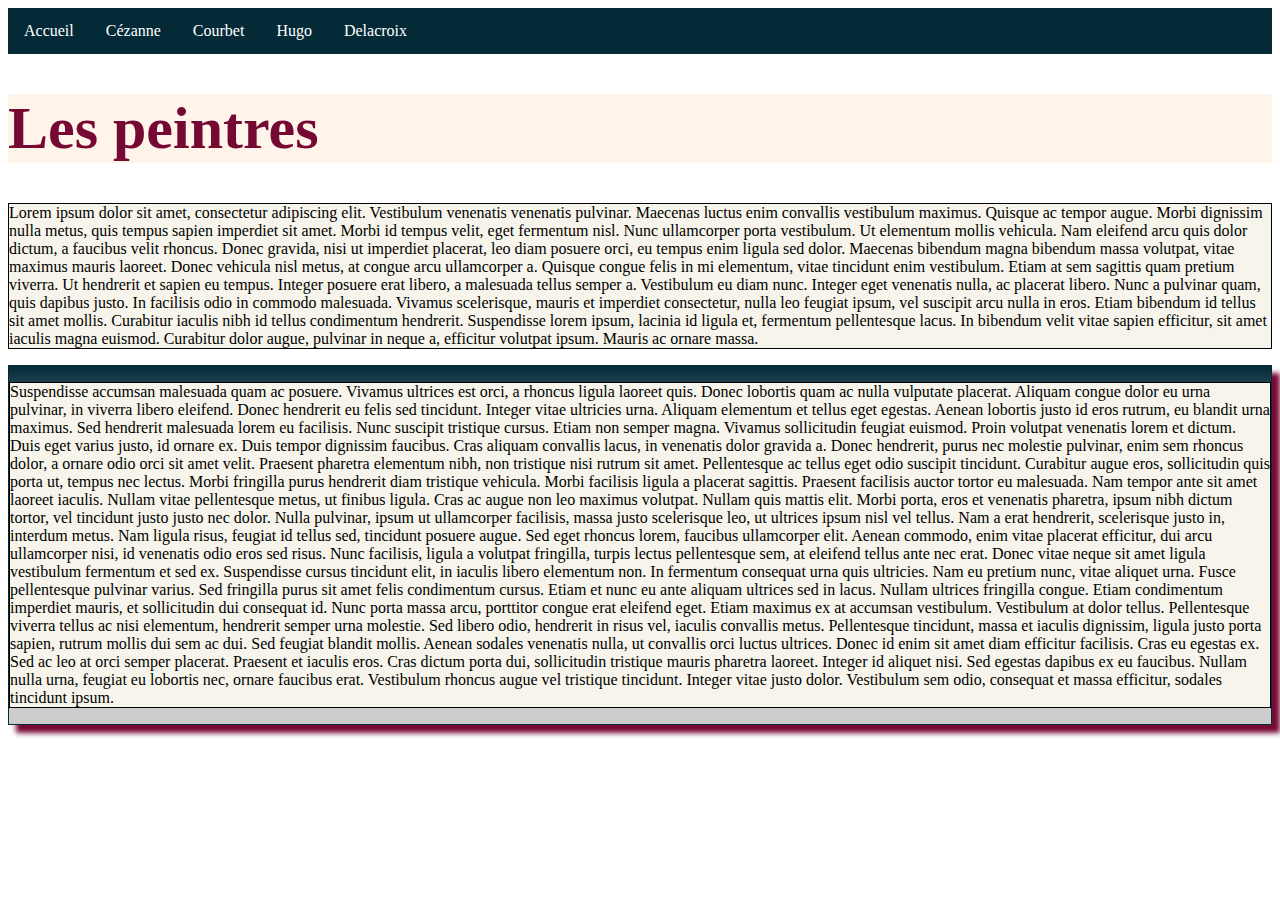
<file: index.html>
<!DOCTYPE html>
<html>
    <head>
        <meta charset="utf-8">
        <title>Les peintres</title>
        <link rel="stylesheet" href="style.css">
    </head>
    <body>
        <ul>
            <li><a href="index.html">Accueil</a></li>
            <li><a href="cezanne.html">Cézanne</a></li>
            <li><a href="courbet.html">Courbet</a></li>
            <li><a href="hugo.html">Hugo</a></li>
            <li><a href="delacroix.html">Delacroix</a></li>
        </ul>
       
        <h1>Les peintres</h1>
        <p>Lorem ipsum dolor sit amet, consectetur adipiscing elit. Vestibulum venenatis venenatis pulvinar. Maecenas luctus enim convallis vestibulum maximus. Quisque ac tempor augue. Morbi dignissim nulla metus, quis tempus sapien imperdiet sit amet. Morbi id tempus velit, eget fermentum nisl. Nunc ullamcorper porta vestibulum. Ut elementum mollis vehicula. Nam eleifend arcu quis dolor dictum, a faucibus velit rhoncus. Donec gravida, nisi ut imperdiet placerat, leo diam posuere orci, eu tempus enim ligula sed dolor.

            Maecenas bibendum magna bibendum massa volutpat, vitae maximus mauris laoreet. Donec vehicula nisl metus, at congue arcu ullamcorper a. Quisque congue felis in mi elementum, vitae tincidunt enim vestibulum. Etiam at sem sagittis quam pretium viverra. Ut hendrerit et sapien eu tempus. Integer posuere erat libero, a malesuada tellus semper a. Vestibulum eu diam nunc. Integer eget venenatis nulla, ac placerat libero. Nunc a pulvinar quam, quis dapibus justo. In facilisis odio in commodo malesuada. Vivamus scelerisque, mauris et imperdiet consectetur, nulla leo feugiat ipsum, vel suscipit arcu nulla in eros. Etiam bibendum id tellus sit amet mollis. Curabitur iaculis nibh id tellus condimentum hendrerit. Suspendisse lorem ipsum, lacinia id ligula et, fermentum pellentesque lacus. In bibendum velit vitae sapien efficitur, sit amet iaculis magna euismod. Curabitur dolor augue, pulvinar in neque a, efficitur volutpat ipsum.
            
            Mauris ac ornare massa. 
            </p>

           <div class="shadowbox"> 
               <p>Suspendisse accumsan malesuada quam ac posuere. Vivamus ultrices est orci, a rhoncus ligula laoreet quis. Donec lobortis quam ac nulla vulputate placerat. Aliquam congue dolor eu urna pulvinar, in viverra libero eleifend. Donec hendrerit eu felis sed tincidunt. Integer vitae ultricies urna. Aliquam elementum et tellus eget egestas. Aenean lobortis justo id eros rutrum, eu blandit urna maximus. Sed hendrerit malesuada lorem eu facilisis. Nunc suscipit tristique cursus. Etiam non semper magna. Vivamus sollicitudin feugiat euismod. Proin volutpat venenatis lorem et dictum.
            
            Duis eget varius justo, id ornare ex. Duis tempor dignissim faucibus. Cras aliquam convallis lacus, in venenatis dolor gravida a. Donec hendrerit, purus nec molestie pulvinar, enim sem rhoncus dolor, a ornare odio orci sit amet velit. Praesent pharetra elementum nibh, non tristique nisi rutrum sit amet. Pellentesque ac tellus eget odio suscipit tincidunt. Curabitur augue eros, sollicitudin quis porta ut, tempus nec lectus. Morbi fringilla purus hendrerit diam tristique vehicula. Morbi facilisis ligula a placerat sagittis. Praesent facilisis auctor tortor eu malesuada. Nam tempor ante sit amet laoreet iaculis. Nullam vitae pellentesque metus, ut finibus ligula. Cras ac augue non leo maximus volutpat. Nullam quis mattis elit. Morbi porta, eros et venenatis pharetra, ipsum nibh dictum tortor, vel tincidunt justo justo nec dolor.
            
            Nulla pulvinar, ipsum ut ullamcorper facilisis, massa justo scelerisque leo, ut ultrices ipsum nisl vel tellus. Nam a erat hendrerit, scelerisque justo in, interdum metus. Nam ligula risus, feugiat id tellus sed, tincidunt posuere augue. Sed eget rhoncus lorem, faucibus ullamcorper elit. Aenean commodo, enim vitae placerat efficitur, dui arcu ullamcorper nisi, id venenatis odio eros sed risus. Nunc facilisis, ligula a volutpat fringilla, turpis lectus pellentesque sem, at eleifend tellus ante nec erat. Donec vitae neque sit amet ligula vestibulum fermentum et sed ex. Suspendisse cursus tincidunt elit, in iaculis libero elementum non. In fermentum consequat urna quis ultricies. Nam eu pretium nunc, vitae aliquet urna. Fusce pellentesque pulvinar varius. Sed fringilla purus sit amet felis condimentum cursus.
            
            Etiam et nunc eu ante aliquam ultrices sed in lacus. Nullam ultrices fringilla congue. Etiam condimentum imperdiet mauris, et sollicitudin dui consequat id. Nunc porta massa arcu, porttitor congue erat eleifend eget. Etiam maximus ex at accumsan vestibulum. Vestibulum at dolor tellus. Pellentesque viverra tellus ac nisi elementum, hendrerit semper urna molestie. Sed libero odio, hendrerit in risus vel, iaculis convallis metus. Pellentesque tincidunt, massa et iaculis dignissim, ligula justo porta sapien, rutrum mollis dui sem ac dui.
            
            Sed feugiat blandit mollis. Aenean sodales venenatis nulla, ut convallis orci luctus ultrices. Donec id enim sit amet diam efficitur facilisis. Cras eu egestas ex. Sed ac leo at orci semper placerat. Praesent et iaculis eros. Cras dictum porta dui, sollicitudin tristique mauris pharetra laoreet. Integer id aliquet nisi. Sed egestas dapibus ex eu faucibus. Nullam nulla urna, feugiat eu lobortis nec, ornare faucibus erat. Vestibulum rhoncus augue vel tristique tincidunt. Integer vitae justo dolor. Vestibulum sem odio, consequat et massa efficitur, sodales tincidunt ipsum.
            </p>
        </div> 
    </body>
</html>
</file>
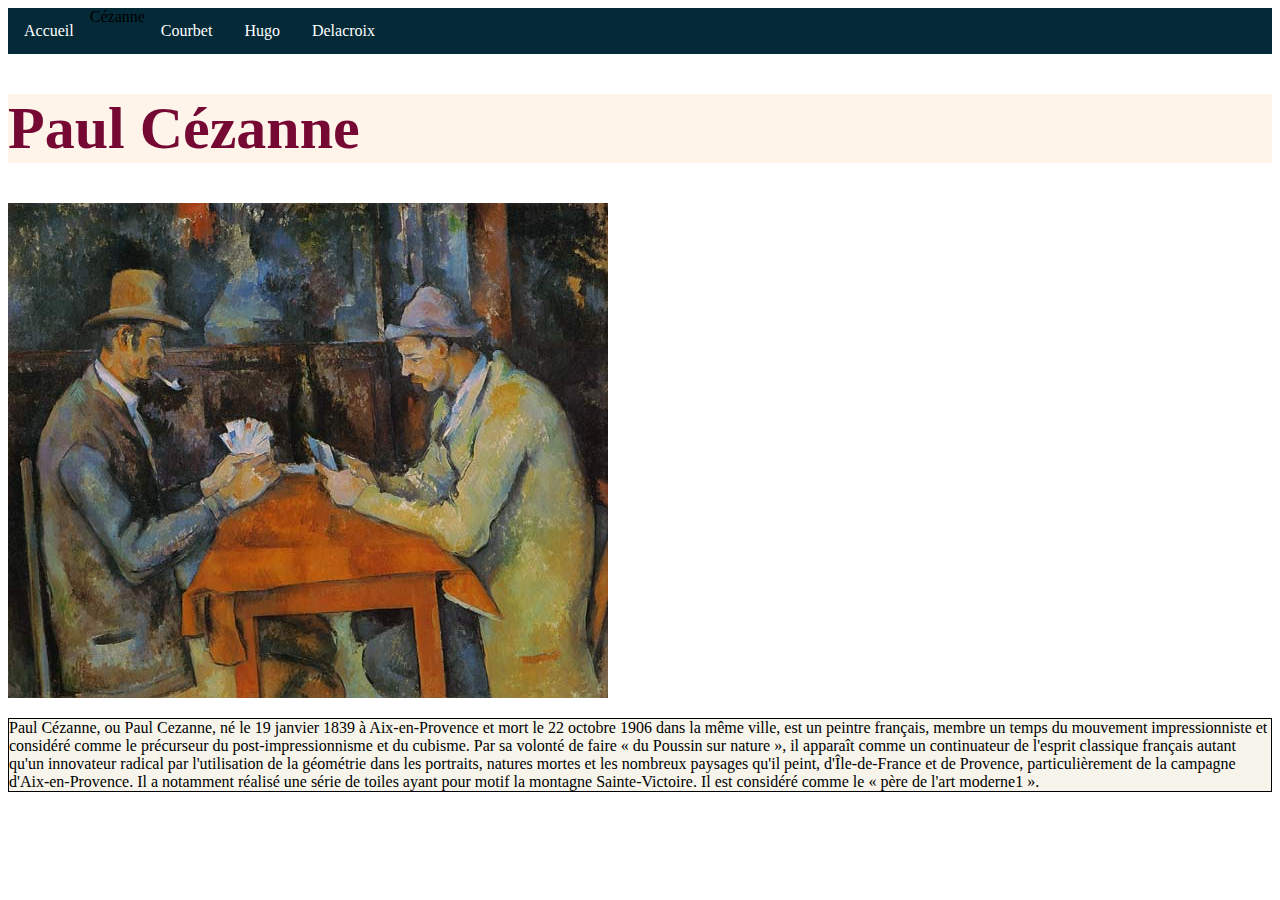
<file: cezanne.html>
<!DOCTYPE html>
<html>
    <head>
        <meta charset="utf-8">
        <title>Les peintres</title>
        <link rel="stylesheet" href="style.css">
    </head>
    <body>
        <ul>
            <li><a href="index.html">Accueil</a></li>
            <li class="active">Cézanne</li>
            <li><a href="courbet.html">Courbet</a></li>
            <li><a href="hugo.html">Hugo</a></li>
            <li><a href="delacroix.html">Delacroix</a></li>
        </ul>
       
        <h1>Paul Cézanne</h1>
        <img class="displayed" src="image/les-joueurs-de-cartes.jpg"/>
        <p>Paul Cézanne, ou Paul Cezanne, né le 19 janvier 1839 à Aix-en-Provence et mort le 22 octobre 1906 dans la même ville, est un peintre français, membre un temps du mouvement impressionniste et considéré comme le précurseur du post-impressionnisme et du cubisme.

            Par sa volonté de faire « du Poussin sur nature », il apparaît comme un continuateur de l'esprit classique français autant qu'un innovateur radical par l'utilisation de la géométrie dans les portraits, natures mortes et les nombreux paysages qu'il peint, d'Île-de-France et de Provence, particulièrement de la campagne d'Aix-en-Provence. Il a notamment réalisé une série de toiles ayant pour motif la montagne Sainte-Victoire. Il est considéré comme le « père de l'art moderne1 ».</p>
           
    </body>
</html>
</file>
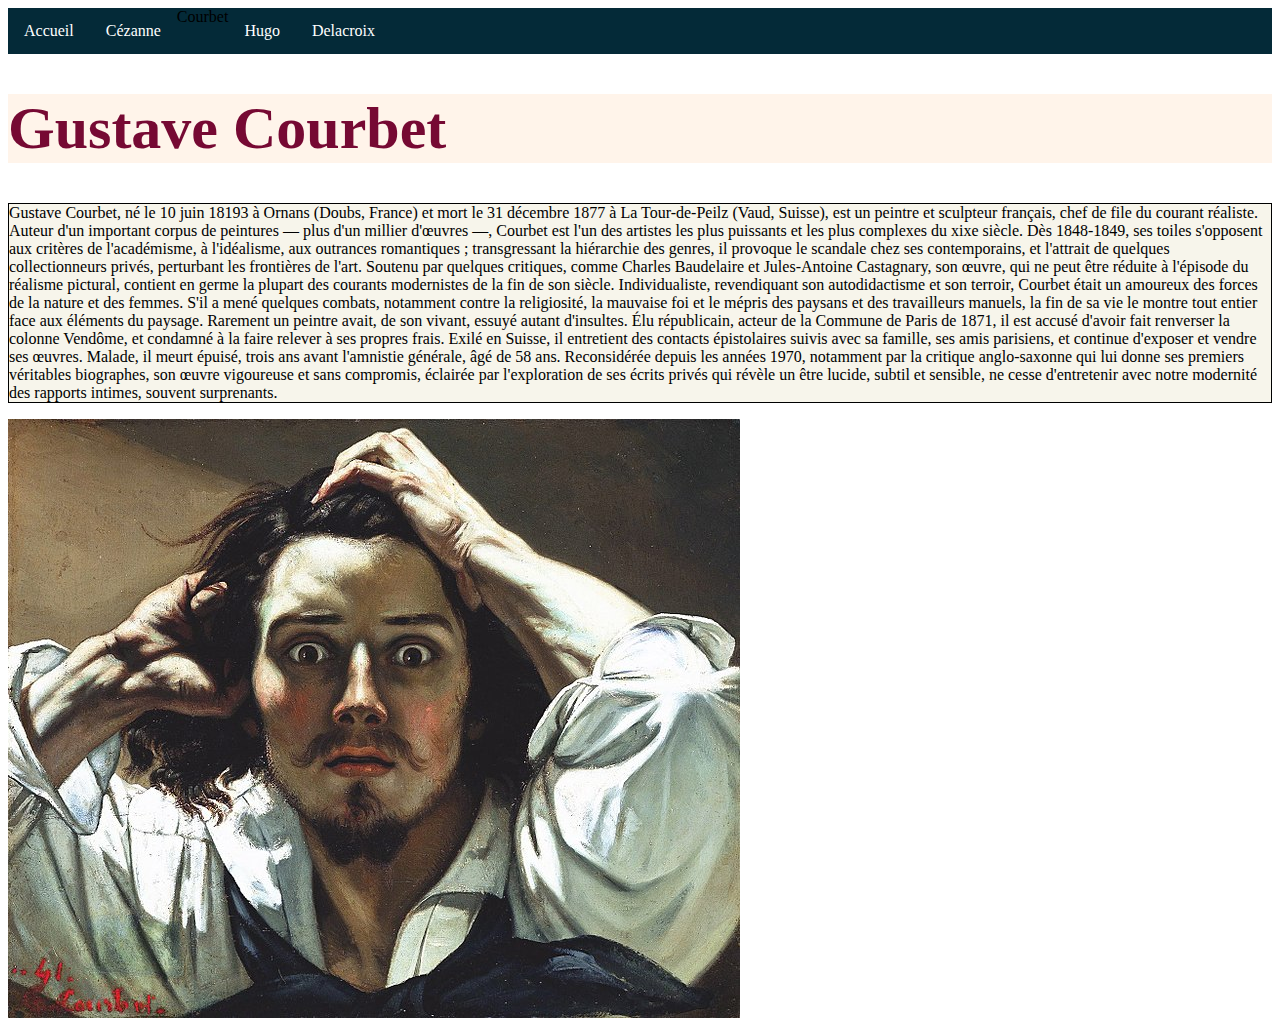
<file: courbet.html>
<!DOCTYPE html>
<html>
    <head>
        <meta charset="utf-8">
        <title>Les peintres</title>
        <link rel="stylesheet" href="style.css">
    </head>
    <body>
        <ul>
            <li><a href="index.html">Accueil</a></li>
            <li><a href="cezanne.html">Cézanne</a></li>
            <li>Courbet</li>
            <li><a href="hugo.html">Hugo</a></li>
            <li><a href="delacroix.html">Delacroix</a></li>
        </ul>
       
        <h1>Gustave Courbet</h1>

        <p>Gustave Courbet, né le 10 juin 18193 à Ornans (Doubs, France) et mort le 31 décembre 1877 à La Tour-de-Peilz (Vaud, Suisse), est un peintre et sculpteur français, chef de file du courant réaliste.

            Auteur d'un important corpus de peintures — plus d'un millier d'œuvres —, Courbet est l'un des artistes les plus puissants et les plus complexes du xixe siècle. Dès 1848-1849, ses toiles s'opposent aux critères de l'académisme, à l'idéalisme, aux outrances romantiques ; transgressant la hiérarchie des genres, il provoque le scandale chez ses contemporains, et l'attrait de quelques collectionneurs privés, perturbant les frontières de l'art.
            
            Soutenu par quelques critiques, comme Charles Baudelaire et Jules-Antoine Castagnary, son œuvre, qui ne peut être réduite à l'épisode du réalisme pictural, contient en germe la plupart des courants modernistes de la fin de son siècle.
            
            Individualiste, revendiquant son autodidactisme et son terroir, Courbet était un amoureux des forces de la nature et des femmes. S'il a mené quelques combats, notamment contre la religiosité, la mauvaise foi et le mépris des paysans et des travailleurs manuels, la fin de sa vie le montre tout entier face aux éléments du paysage. Rarement un peintre avait, de son vivant, essuyé autant d'insultes.
            
            Élu républicain, acteur de la Commune de Paris de 1871, il est accusé d'avoir fait renverser la colonne Vendôme, et condamné à la faire relever à ses propres frais. Exilé en Suisse, il entretient des contacts épistolaires suivis avec sa famille, ses amis parisiens, et continue d'exposer et vendre ses œuvres. Malade, il meurt épuisé, trois ans avant l'amnistie générale, âgé de 58 ans.
            
            Reconsidérée depuis les années 1970, notamment par la critique anglo-saxonne qui lui donne ses premiers véritables biographes, son œuvre vigoureuse et sans compromis, éclairée par l'exploration de ses écrits privés qui révèle un être lucide, subtil et sensible, ne cesse d'entretenir avec notre modernité des rapports intimes, souvent surprenants.</p>
            <img src="image/gustave-courbet.jpg"/>
    </body>
</html>
</file>
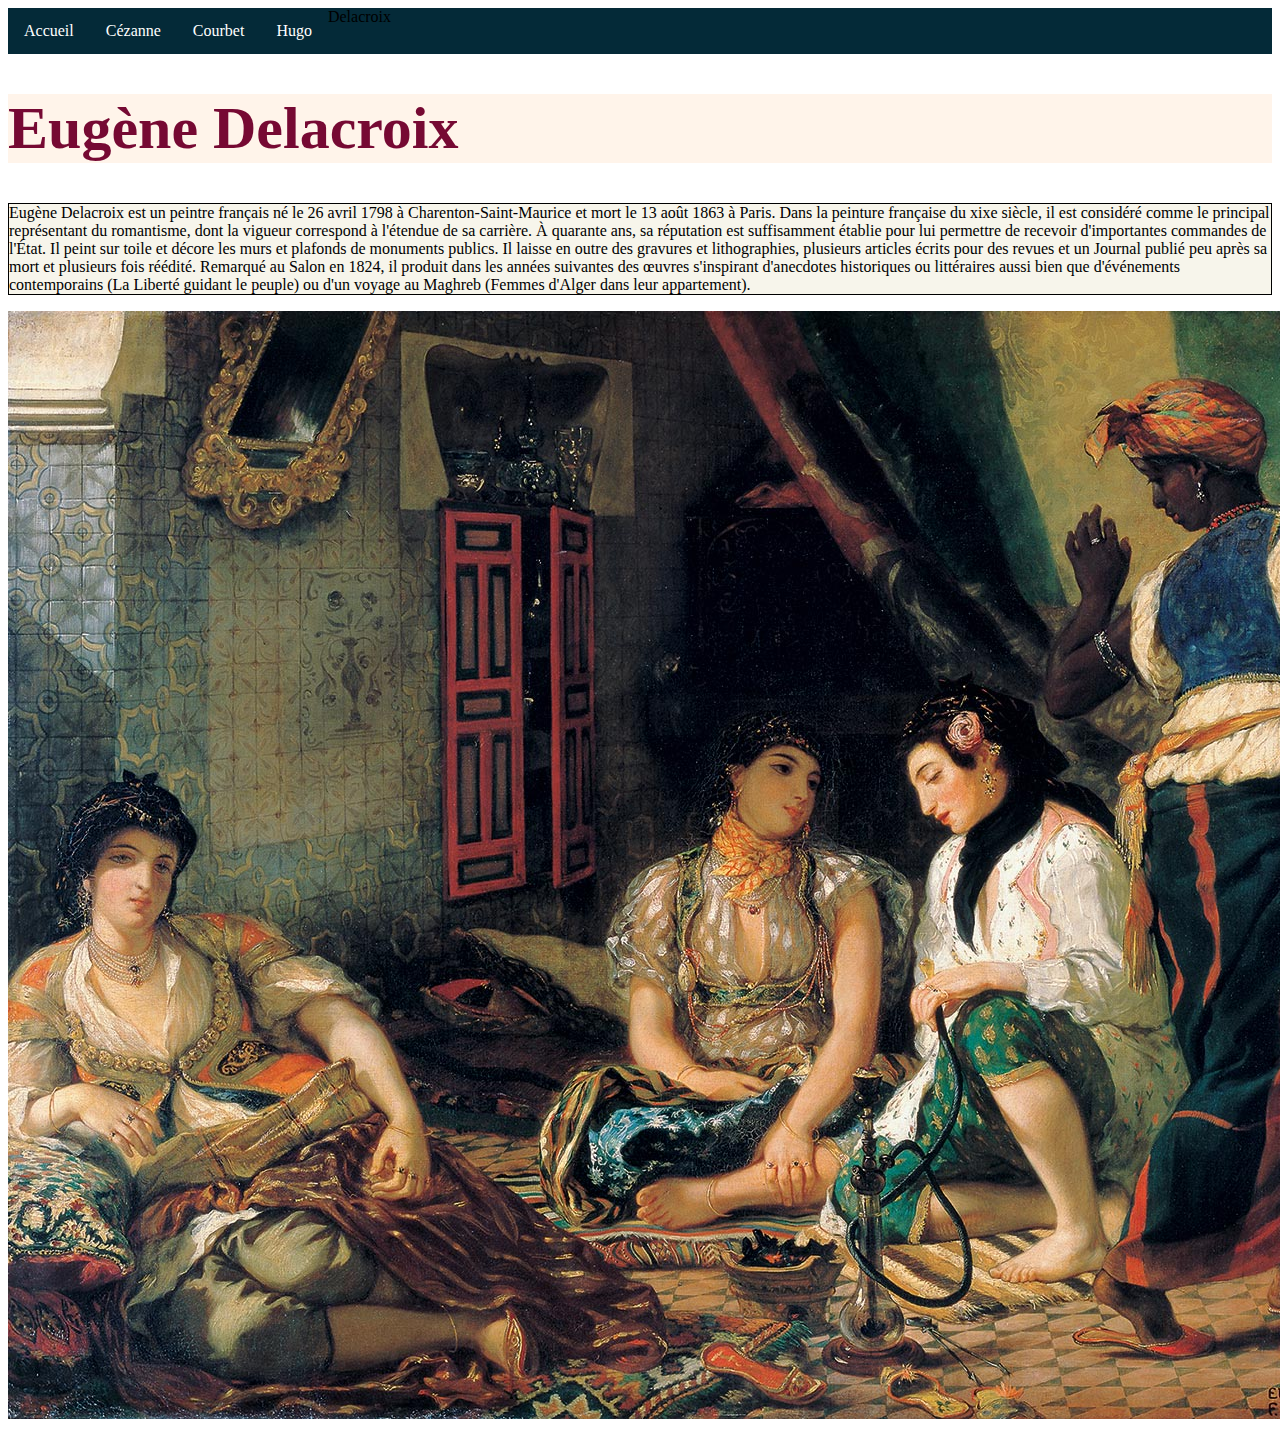
<file: delacroix.html>
<!DOCTYPE html>
<html>
    <head>
        <meta charset="utf-8">
        <title>Les peintres</title>
        <link rel="stylesheet" href="style.css">
    </head>
    <body>
        <ul>
            <li><a href="index.html">Accueil</a></li>
            <li><a href="cezanne.html">Cézanne</a></li>
            <li><a href="courbet.html">Courbet</a></li>
            <li><a href="hugo.html">Hugo</a></li>
            <li>Delacroix</li>
        </ul>
       
        <h1>Eugène Delacroix</h1>
        <p>Eugène Delacroix est un peintre français né le 26 avril 1798 à Charenton-Saint-Maurice et mort le 13 août 1863 à Paris.

            Dans la peinture française du xixe siècle, il est considéré comme le principal représentant du romantisme, dont la vigueur correspond à l'étendue de sa carrière. À quarante ans, sa réputation est suffisamment établie pour lui permettre de recevoir d'importantes commandes de l'État. Il peint sur toile et décore les murs et plafonds de monuments publics. Il laisse en outre des gravures et lithographies, plusieurs articles écrits pour des revues et un Journal publié peu après sa mort et plusieurs fois réédité. Remarqué au Salon en 1824, il produit dans les années suivantes des œuvres s'inspirant d'anecdotes historiques ou littéraires aussi bien que d'événements contemporains (La Liberté guidant le peuple) ou d'un voyage au Maghreb (Femmes d'Alger dans leur appartement).</p>
            <img src="image/delacroix-femmes-alger.jpg"/>
    </body>
</html>
</file>
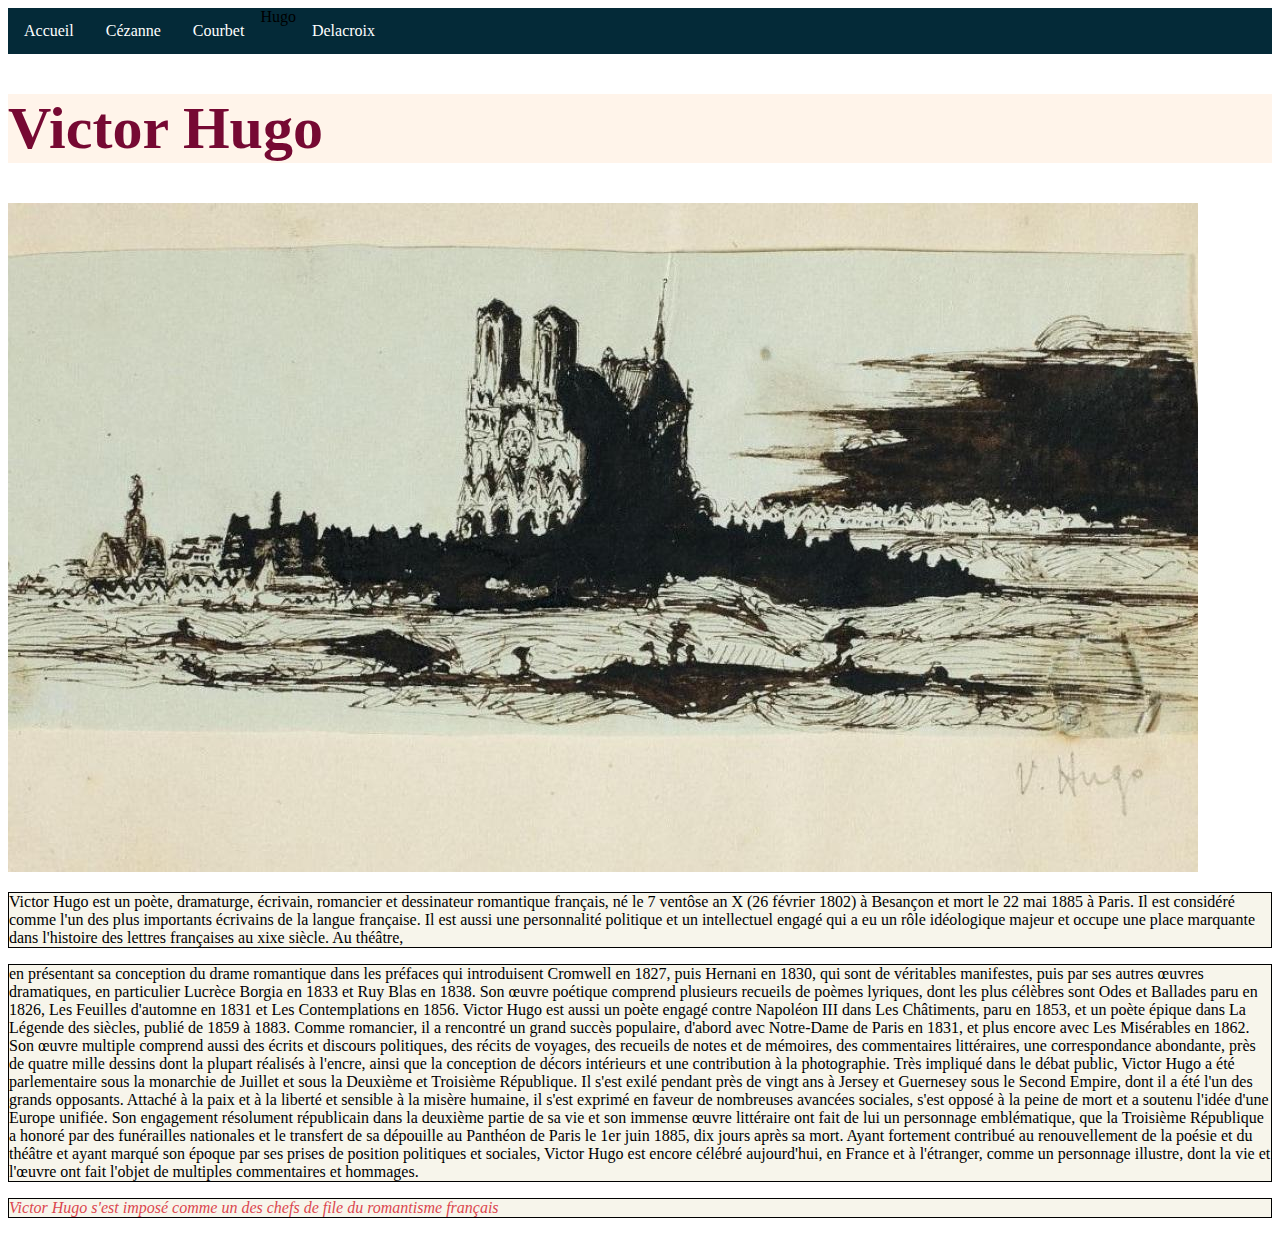
<file: hugo.html>
<!DOCTYPE html>
<html>
    <head>
        <meta charset="utf-8">
        <title>Les peintres</title>
        <link rel="stylesheet" href="style.css">
    </head>
    <body>
        <ul>
            <li><a href="index.html">Accueil</a></li>
            <li><a href="cezanne.html">Cézanne</a></li>
            <li><a href="courbet.html">Courbet</a></li>
            <li class="active">Hugo</li>
            <li><a href="delacroix.html">Delacroix</a></li>
        </ul>
       
        <h1>Victor Hugo</h1>
        <img class="displayed"src="image/victor-hugo.jpg"/>
        
         <p>Victor Hugo est un poète, dramaturge, écrivain, romancier et dessinateur romantique français, né le 7 ventôse an X (26 février 1802) à Besançon et mort le 22 mai 1885 à Paris. Il est considéré comme l'un des plus importants écrivains de la langue française. Il est aussi une personnalité politique et un intellectuel engagé qui a eu un rôle idéologique majeur et occupe une place marquante dans l'histoire des lettres françaises au xixe siècle.

            Au théâtre,</p> <p>en présentant sa conception du drame romantique dans les préfaces qui introduisent Cromwell en 1827, puis Hernani en 1830, qui sont de véritables manifestes, puis par ses autres œuvres dramatiques, en particulier Lucrèce Borgia en 1833 et Ruy Blas en 1838.
            
            Son œuvre poétique comprend plusieurs recueils de poèmes lyriques, dont les plus célèbres sont Odes et Ballades paru en 1826, Les Feuilles d'automne en 1831 et Les Contemplations en 1856. Victor Hugo est aussi un poète engagé contre Napoléon III dans Les Châtiments, paru en 1853, et un poète épique dans La Légende des siècles, publié de 1859 à 1883.
            
            Comme romancier, il a rencontré un grand succès populaire, d'abord avec Notre-Dame de Paris en 1831, et plus encore avec Les Misérables en 1862.
            
            Son œuvre multiple comprend aussi des écrits et discours politiques, des récits de voyages, des recueils de notes et de mémoires, des commentaires littéraires, une correspondance abondante, près de quatre mille dessins dont la plupart réalisés à l'encre, ainsi que la conception de décors intérieurs et une contribution à la photographie.
            
            Très impliqué dans le débat public, Victor Hugo a été parlementaire sous la monarchie de Juillet et sous la Deuxième et Troisième République. Il s'est exilé pendant près de vingt ans à Jersey et Guernesey sous le Second Empire, dont il a été l'un des grands opposants. Attaché à la paix et à la liberté et sensible à la misère humaine, il s'est exprimé en faveur de nombreuses avancées sociales, s'est opposé à la peine de mort et a soutenu l'idée d'une Europe unifiée.
            
            Son engagement résolument républicain dans la deuxième partie de sa vie et son immense œuvre littéraire ont fait de lui un personnage emblématique, que la Troisième République a honoré par des funérailles nationales et le transfert de sa dépouille au Panthéon de Paris le 1er juin 1885, dix jours après sa mort.
            
            Ayant fortement contribué au renouvellement de la poésie et du théâtre et ayant marqué son époque par ses prises de position politiques et sociales, Victor Hugo est encore célébré aujourd'hui, en France et à l'étranger, comme un personnage illustre, dont la vie et l'œuvre ont fait l'objet de multiples commentaires et hommages.</p>
         
          <p class="special">Victor Hugo s'est imposé comme un des chefs de file du romantisme français</p>
    </body>
</html>
</file>
<file: style.css>
h1{
    color: #760933;
    font-size: 60px;
    font-family:Cambria, Cochin, Georgia, Times, 'Times New Roman', serif;
    background-color: #FFF4EA;
}
p{
    color: #000;
    background-color: #F7F5EB;
    border: 1px solid black;
    
}
.special{
    color:#DC474F;
    font-style: italic;
}
/*barre de navigation*/
ul{
    list-style: none;
    margin: 0;
    padding: 0;
    overflow: hidden;
    background-color: #042A38;
}
li{
    float: left;
}
li a{
    display: block;
    color: white;
    text-align: center;
    padding: 14px 16px;
    text-decoration: none;
}
li a:hover{
    background-color: teal;
}
/* Essai div et modification sur div*/
.shadowbox {
    border: 1px solid #042A38;
    box-shadow: 8px 8px 5px #760933;
    background-image: linear-gradient(180deg, #042A38, #ddd 40%, #ccc);
  }
</file>
